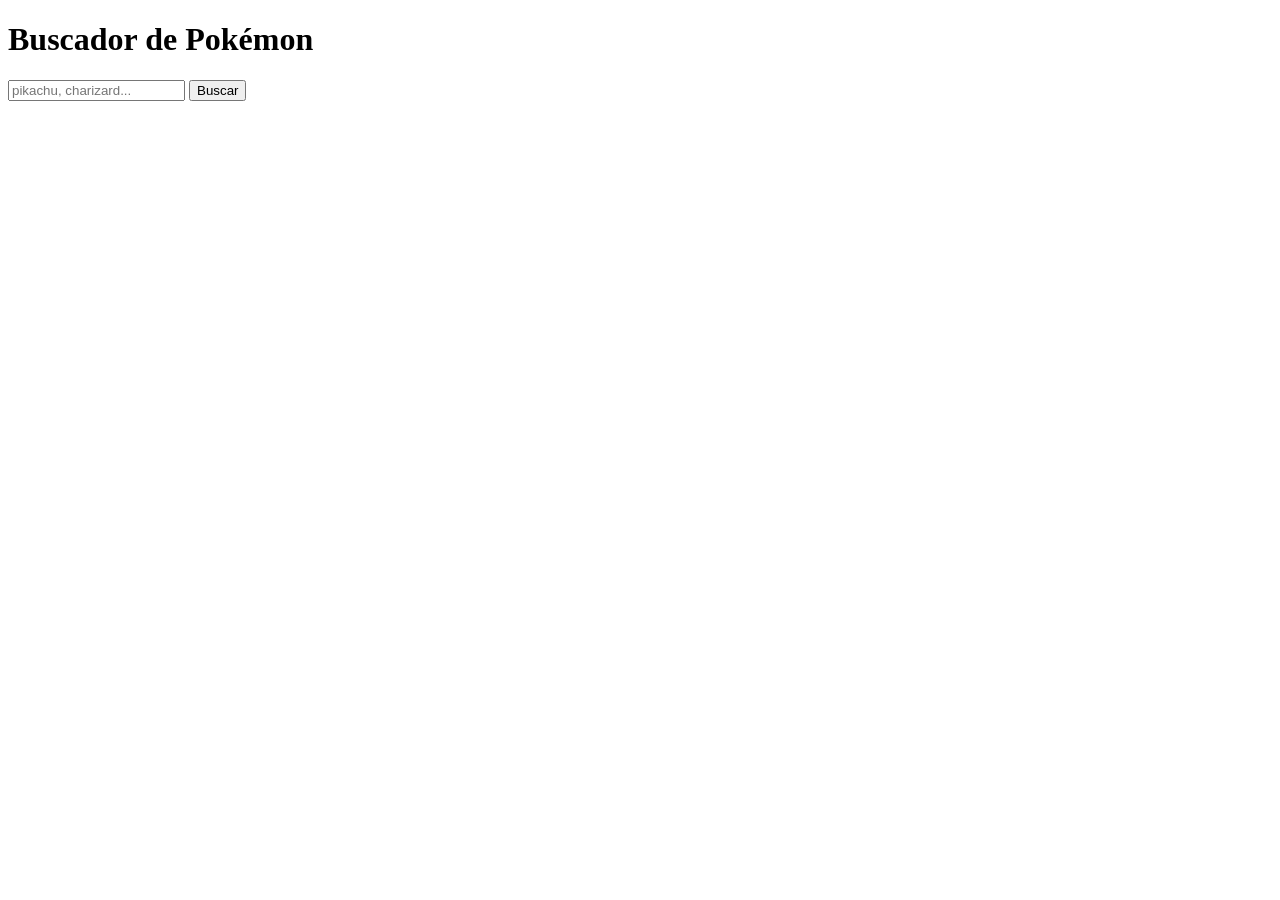
<file: clase_3/index.html>
<!doctype html>
<html lang="es">
  <head>
    <meta charset="UTF-8" />
    <title>Buscador con Fetch</title>
    <link rel="stylesheet" href="styles.css" />
  </head>
  <body>
    <div class="container">
      <h1>Buscador de Pokémon</h1>

      <div class="search">
        <input
          type="text"
          id="search-input"
          placeholder="pikachu, charizard..."
        />
        <button id="search-btn">Buscar</button>
      </div>

      <div id="loading" class="hidden">Cargando...</div>
      <div id="content" class="hidden"></div>
      
      <div id="error" class="hidden">
        <p id="error-message"></p>
        <button id="retry-btn">Reintentar</button>
      </div>
    </div>

    <script type="module" src="src/main.js"></script>
  </body>
</html>
</file>
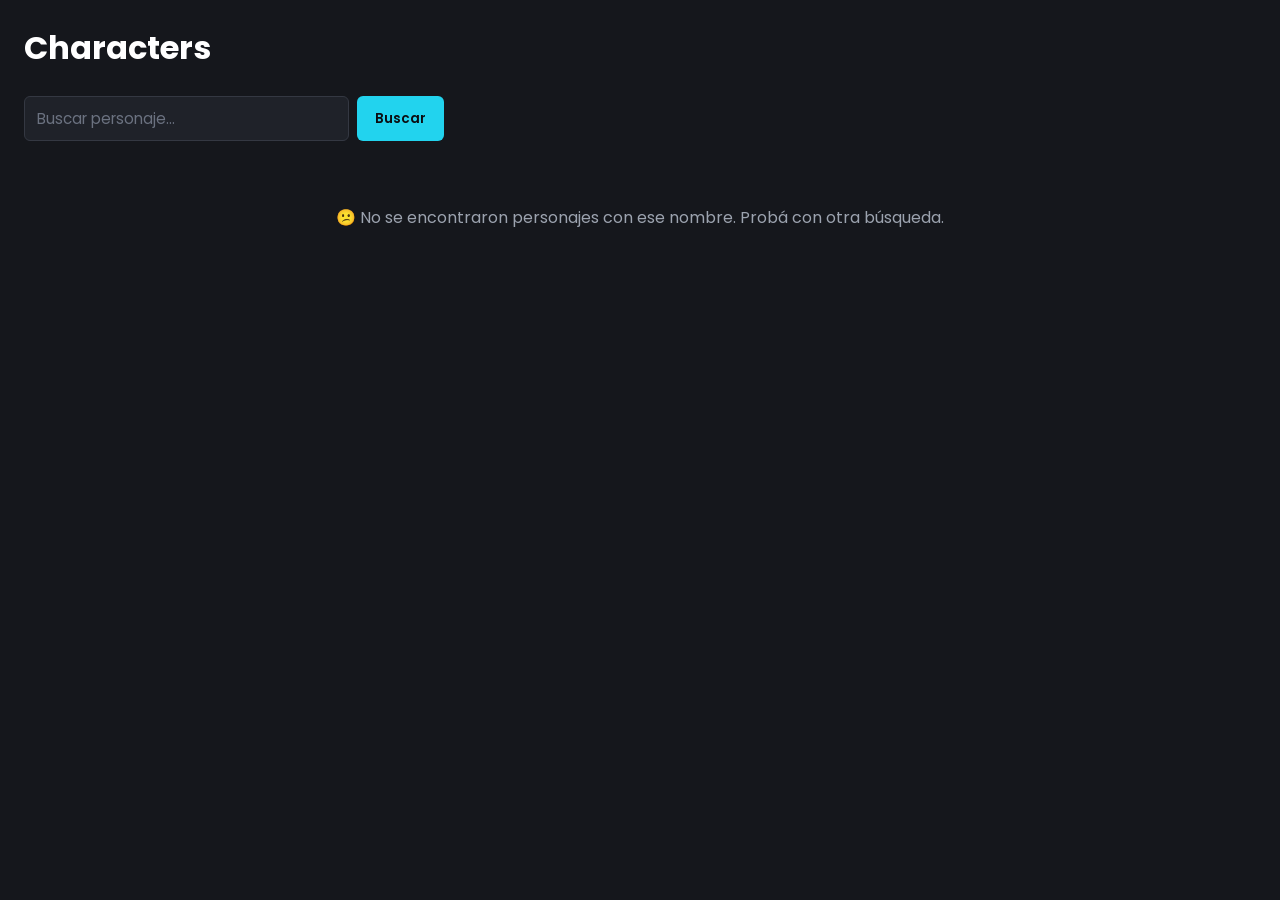
<file: clase_4/index.html>
<!DOCTYPE html>
<html lang="es">
<head>
  <meta charset="UTF-8" />
  <meta name="viewport" content="width=device-width, initial-scale=1.0"/>
  <title>Rick & Morty</title>

  <link rel="preconnect" href="https://fonts.googleapis.com" />
  <link rel="preconnect" href="https://fonts.gstatic.com" crossorigin />
  <link href="https://fonts.googleapis.com/css2?family=Poppins:wght@400;600;700&display=swap" rel="stylesheet" />

  <link rel="stylesheet" href="styles.css" />
</head>
<body>
  <h1 class="page-title">Characters</h1>

  <form id="search-form" class="search-form">
    <input id="search-input" type="text" placeholder="Buscar personaje..." />
    <button type="submit">Buscar</button>
  </form>

  <div id="card-grid" class="card-grid"></div>

  <script type="module" src="src/views/characterView.js"></script>
</body>
</html>
</file>
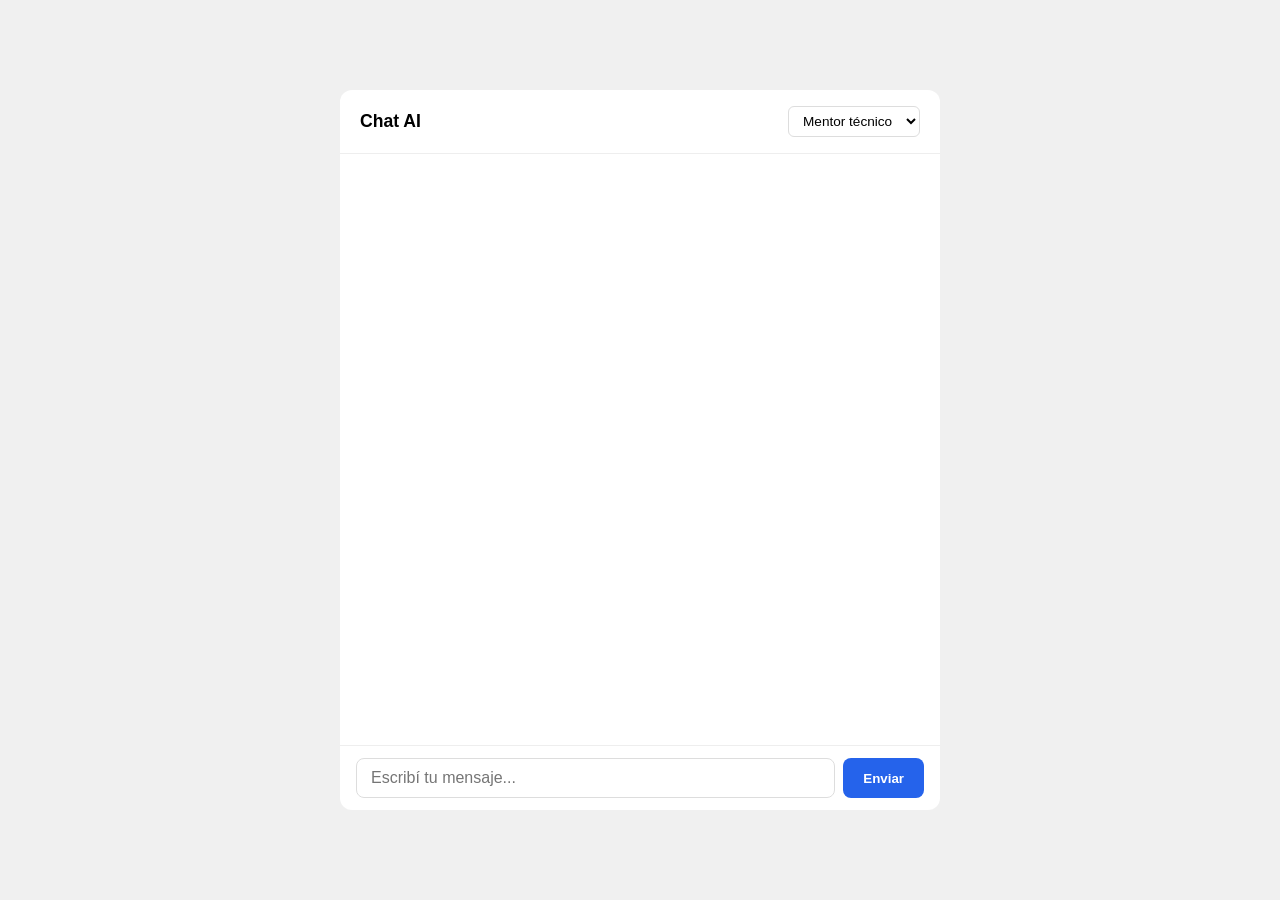
<file: clase_6/index.html>
<!doctype html>
<html lang="es">
  <head>
    <meta charset="UTF-8" />
    <meta name="viewport" content="width=device-width, initial-scale=1.0" />
    <title>AI Chat</title>
    <link rel="stylesheet" href="styles.css" />
  </head>
  <body>
    <div class="chat-container">
      <header class="chat-header">
        <h1>Chat AI</h1>
        <select id="persona-select">
          <option value="mentor">Mentor técnico</option>
          <option value="detective">Detective noir</option>
          <option value="chef">Chef italiano</option>
        </select>
      </header>
      <div id="chat-messages" class="chat-messages"></div>
      <p id="status" class="chat-status"></p>
      <div class="chat-input-area">
        <input
          id="chat-input"
          type="text"
          placeholder="Escribí tu mensaje..."
        />
        <button id="send-btn">Enviar</button>
      </div>
    </div>
    <script src="dictionary.js"></script>
    <script src="script.js"></script>
  </body>
</html>
</file>
<file: clase_3/styles.css>
.hidden { display: none; }
</file>
<file: clase_4/styles.css>
*, *::before, *::after { box-sizing: border-box; margin: 0; padding: 0; }

body {
  font-family: "Poppins", sans-serif;
  background: #15171c;
  color: #e5e7eb;
  padding: 24px;
}

.page-title {
  font-size: 2rem;
  font-weight: 700;
  margin-bottom: 24px;
  color: #ffffff;
}

.search-form {
  display: flex;
  gap: 8px;
  margin-bottom: 24px;
  max-width: 420px;
}

.search-form input {
  flex: 1;
  padding: 10px 12px;
  border-radius: 6px;
  border: 1px solid #343842;
  background: #1f2229;
  color: #e5e7eb;
  font-family: inherit;
  font-size: 0.95rem;
}

.search-form input::placeholder {
  color: #6b7280;
}

.search-form button {
  padding: 10px 18px;
  border: none;
  border-radius: 6px;
  background: #22d3ee;
  color: #0b0d11;
  font-weight: 600;
  cursor: pointer;
  font-family: inherit;
}

.search-form button:hover {
  background: #67e8f9;
}

.card-grid {
  display: grid;
  grid-template-columns: 1fr;
  gap: 24px;
}

@media (min-width: 640px) {
  .card-grid {
    grid-template-columns: repeat(2, 1fr);
  }
}

@media (min-width: 1024px) {
  .card-grid {
    grid-template-columns: repeat(3, 1fr);
  }
}

.card {
  background: #1f2229;
  border: 1px solid #2a2e37;
  border-radius: 12px;
  box-shadow: 0 4px 10px rgba(0, 0, 0, 0.35);
  display: flex;
  flex-direction: column;
  transition: transform 0.2s ease, box-shadow 0.2s ease;
}

.card:hover {
  transform: translateY(-4px);
  box-shadow: 0 10px 20px rgba(0, 0, 0, 0.45);
}

.card-img {
  width: 100%;
  height: 220px;
  object-fit: cover;
  display: block;
}

@media (min-width: 640px) {
  .card {
    flex-direction: row;
  }

  .card-img {
    width: 140px;
    height: auto;
    flex-shrink: 0;
  }
}

.card-body {
  padding: 16px;
  display: flex;
  flex-direction: column;
  gap: 4px;
}

.card-name {
  font-size: 1.1rem;
  font-weight: 600;
  color: #ffffff;
}

.card-meta {
  font-size: 0.85rem;
  color: #9ca3af;
}

.card-status {
  display: flex;
  align-items: center;
  gap: 6px;
  font-size: 0.85rem;
  margin: 4px 0;
}

.status-dot {
  width: 9px;
  height: 9px;
  border-radius: 50%;
  display: inline-block;
}

.status-dot.alive   { background: #22c55e; }
.status-dot.dead    { background: #ef4444; }
.status-dot.unknown { background: #9ca3af; }

.card-detail {
  display: grid;
  grid-template-columns: auto 1fr;
  column-gap: 6px;
  row-gap: 2px;
  font-size: 0.8rem;
  color: #c4c8d1;
  margin-top: 4px;
}

.card-detail dt {
  font-weight: 600;
  color: #9ca3af;
}

.empty-state {
  grid-column: 1 / -1;
  text-align: center;
  padding: 40px 16px;
  color: #9ca3af;
  font-size: 1rem;
}
</file>
<file: clase_6/styles.css>
*, *::before, *::after { box-sizing: border-box; margin: 0; padding: 0; }

body {
  font-family: sans-serif;
  background: #f0f0f0;
  display: flex;
  justify-content: center;
  align-items: center;
  min-height: 100vh;
}

.chat-container {
  width: 100%;
  max-width: 600px;
  background: white;
  border-radius: 12px;
  display: flex;
  flex-direction: column;
  height: 80vh;
  overflow: hidden;
}

.chat-header {
  padding: 16px 20px;
  border-bottom: 1px solid #eee;
  display: flex;
  align-items: center;
  justify-content: space-between;
}

.chat-header h1 {
  font-size: 1.1rem;
}

.chat-header select {
  padding: 6px 10px;
  border-radius: 6px;
  border: 1px solid #ddd;
  font-size: 0.85rem;
  background: white;
}

.chat-messages {
  flex: 1;
  overflow-y: auto;
  padding: 16px;
  display: flex;
  flex-direction: column;
  gap: 12px;
}

.message {
  max-width: 75%;
  padding: 10px 14px;
  border-radius: 8px;
}

.message-role {
  display: block;
  font-size: 0.7rem;
  font-weight: 600;
  text-transform: uppercase;
  letter-spacing: 0.03em;
  opacity: 0.6;
  margin-bottom: 2px;
}

.message-text {
  line-height: 1.4;
  white-space: pre-wrap;
}

.message--user {
  align-self: flex-end;
  background: #2563eb;
  color: white;
}

.message--user .message-role {
  opacity: 0.85;
}

.message--assistant {
  align-self: flex-start;
  background: #e9e9ec;
  color: #222;
}

/* Indicador de "escribiendo..." */
.message--typing .typing-dots {
  display: inline-flex;
  gap: 4px;
  align-items: center;
  height: 1em;
}

.typing-dots span {
  width: 6px;
  height: 6px;
  border-radius: 50%;
  background: #888;
  display: inline-block;
  animation: typing-bounce 1s infinite ease-in-out;
}

.typing-dots span:nth-child(2) { animation-delay: 0.15s; }
.typing-dots span:nth-child(3) { animation-delay: 0.3s; }

@keyframes typing-bounce {
  0%, 60%, 100% { transform: translateY(0); opacity: 0.6; }
  30% { transform: translateY(-4px); opacity: 1; }
}

.chat-status {
  padding: 4px 20px;
  font-size: 0.8rem;
  color: #888;
  min-height: 1.4rem;
}

.chat-status--retry {
  color: #c2660d;
  font-weight: 600;
}

.chat-status--error {
  color: #c0392b;
  font-weight: 600;
}

.chat-input-area {
  display: flex;
  gap: 8px;
  padding: 12px 16px;
  border-top: 1px solid #eee;
}

.chat-input-area input {
  flex: 1;
  padding: 10px 14px;
  border: 1px solid #ddd;
  border-radius: 8px;
  font-size: 1rem;
}

.chat-input-area button {
  padding: 10px 20px;
  border-radius: 8px;
  border: none;
  cursor: pointer;
  background: #2563eb;
  color: white;
  font-weight: 600;
}

.chat-input-area button:hover:not(:disabled) {
  background: #1d4ed8;
}

.chat-input-area button:disabled {
  opacity: 0.5;
  cursor: not-allowed;
}
</file>
